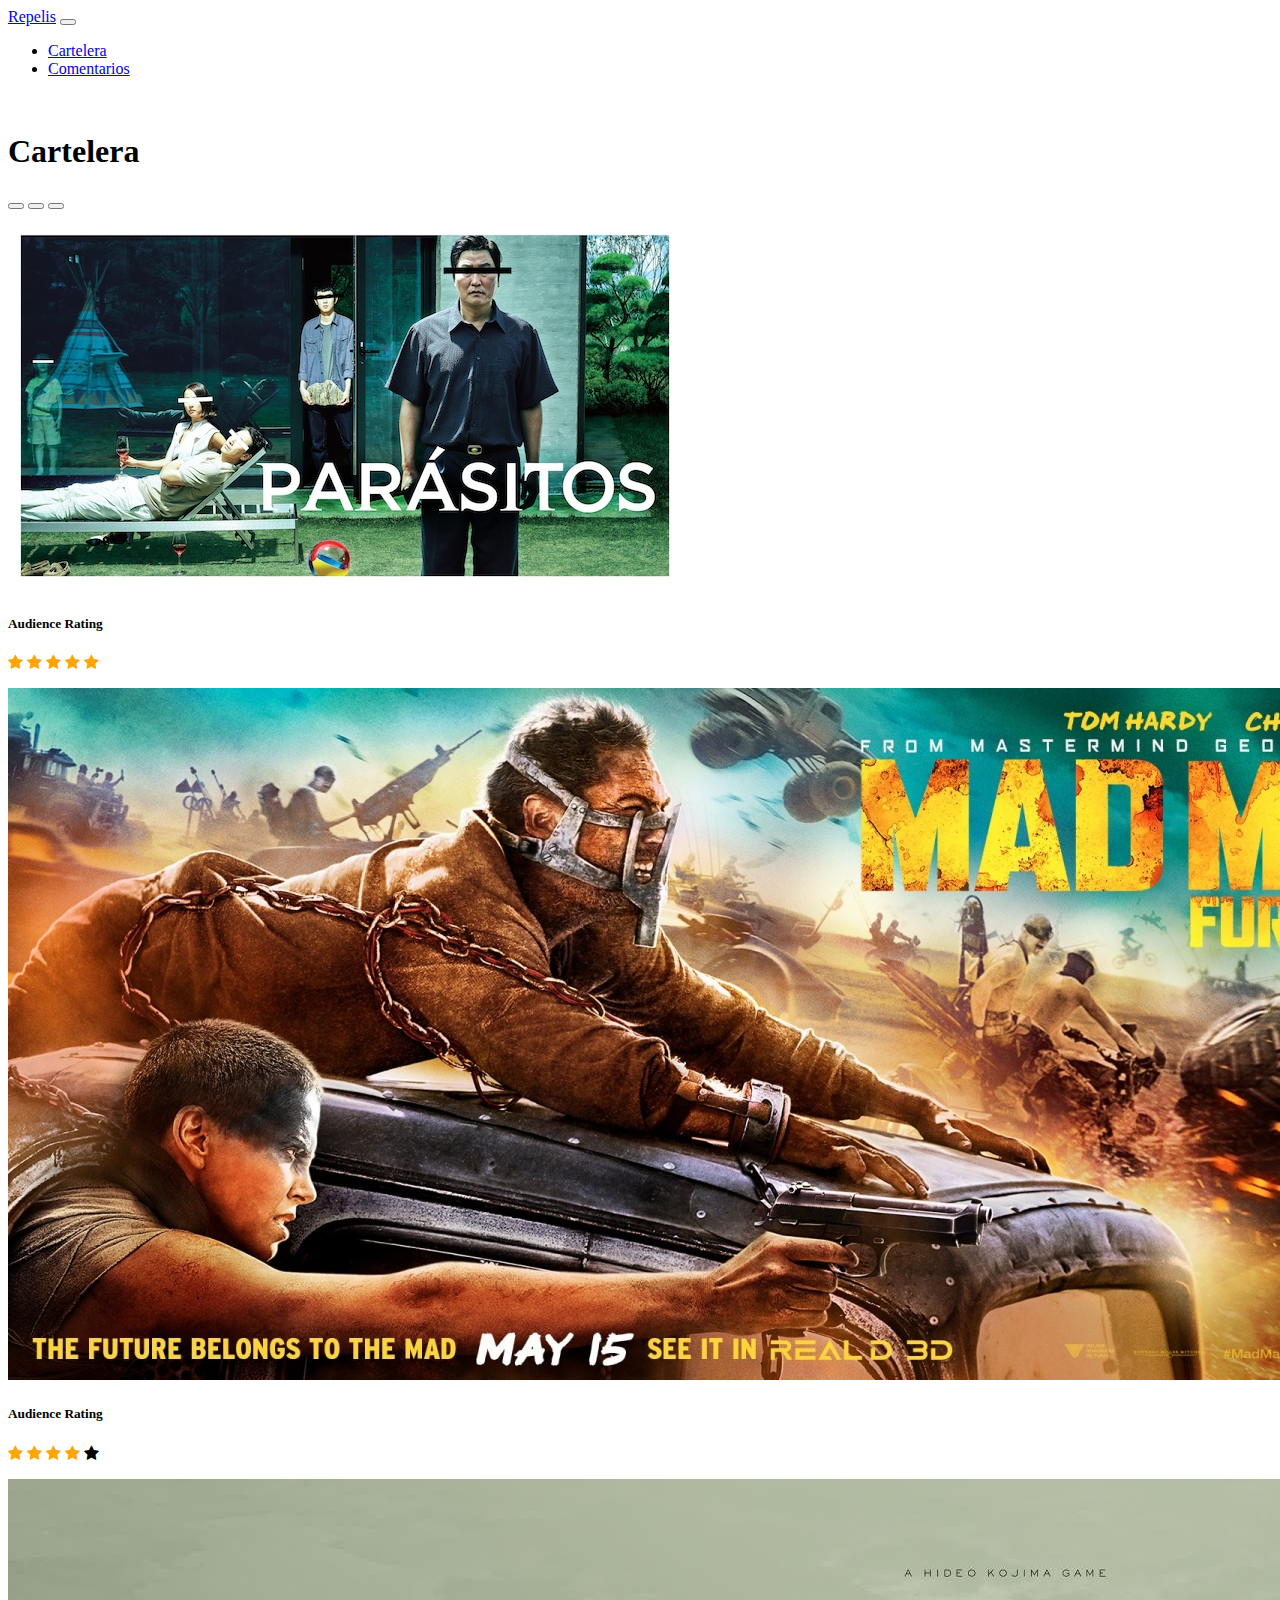
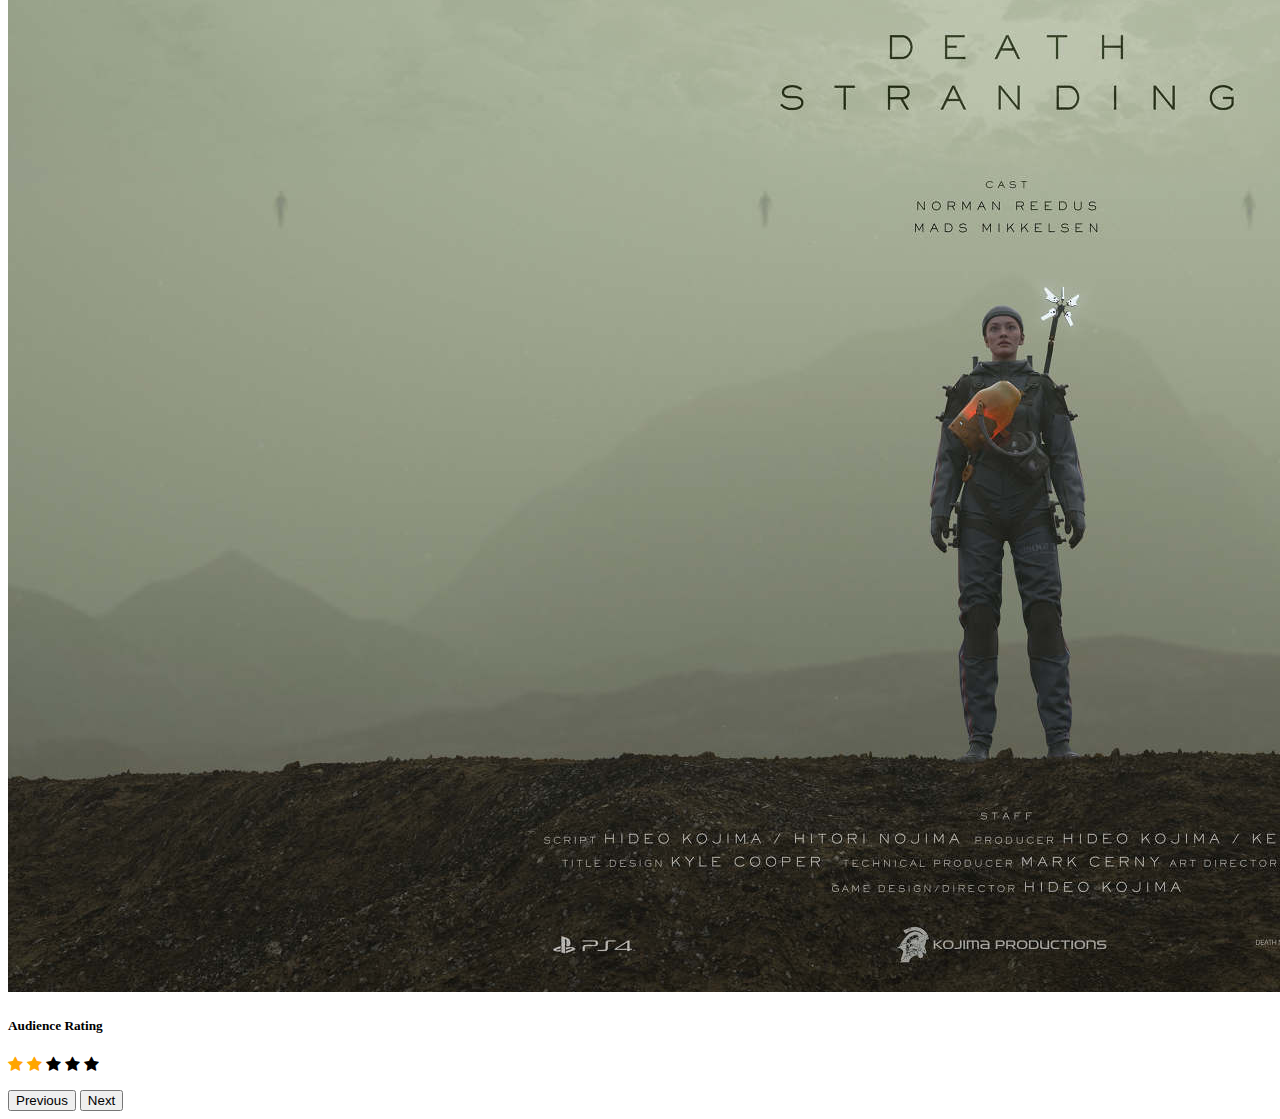
<file: reto8/index.html>
<!DOCTYPE html>
<html lang= "es">


<head>
<title>Reto 8- Catelera</title>
<link href="https://cdn.jsdelivr.net/npm/bootstrap@5.1.2/dist/css/bootstrap.min.css" rel="stylesheet" integrity="sha384-uWxY/CJNBR+1zjPWmfnSnVxwRheevXITnMqoEIeG1LJrdI0GlVs/9cVSyPYXdcSF" crossorigin="anonymous">
<link rel ="stylesheet" href="style.css">
<link rel="stylesheet" href="https://cdnjs.cloudflare.com/ajax/libs/font-awesome/4.7.0/css/font-awesome.min.css">
<script src="https://code.jquery.com/jquery-3.1.1.slim.min.js" integrity="sha384-A7FZj7v+d/sdmMqp/nOQwliLvUsJfDHW+k9Omg/a/EheAdgtzNs3hpfag6Ed950n" crossorigin="anonymous"></script>
<script src="https://maxcdn.bootstrapcdn.com/bootstrap/4.0.0-alpha.6/js/bootstrap.min.js" integrity="sha384-vBWWzlZJ8ea9aCX4pEW3rVHjgjt7zpkNpZk+02D9phzyeVkE+jo0ieGizqPLForn" crossorigin="anonymous"></script>


</head>

<body>
    <nav class="navbar navbar-expand-lg navbar-dark bg-dark">
        <div class="container-fluid">
          <a class="navbar-brand" href="index.html">Repelis</a>
          <button class="navbar-toggler" type="button" data-bs-toggle="collapse" data-bs-target="#navbarNav" aria-controls="navbarNav" aria-expanded="false" aria-label="Toggle navigation">
            <span class="navbar-toggler-icon"></span>
          </button>
          <div class="collapse navbar-collapse" id="navbarNav">
            <ul class="navbar-nav">
              <li class="nav-item">
                <a class="nav-link active" aria-current="page" href="#">Cartelera</a>
              </li>
              <li class="nav-item">
                <a class="nav-link" href="index - copia.html">Comentarios</a>
              </li>
         
            
              </li>
            </ul>
          </div>
        </div>
      </nav>

      

      <div class="container">
          <br>
     <h1>Cartelera</h1>

<div id="carouselExampleCaptions" class="carousel slide" data-bs-ride="carousel">
    <div class="carousel-indicators">
      <button type="button" data-bs-target="#carouselExampleCaptions" data-bs-slide-to="0" class="active" aria-current="true" aria-label="Slide 1"></button>
      <button type="button" data-bs-target="#carouselExampleCaptions" data-bs-slide-to="1" aria-label="Slide 2"></button>
      <button type="button" data-bs-target="#carouselExampleCaptions" data-bs-slide-to="2" aria-label="Slide 3"></button>
    </div>
    <div class="carousel-inner">
      <div class="carousel-item active">
        <img src="PARASITEWHORIZONTAL.jpg" class="d-block w-100" alt="carousel-control-next-icon">
        <div class="carousel-caption d-none d-md-block">
          <h5>Audience Rating</h5>
          
          <span class="fa fa-star checked caca" ></span>
          <span class="fa fa-star checked caca "></span>
          <span class="fa fa-star checked caca"></span>
          <span class="fa fa-star checked caca"></span>
          <span class="fa fa-star checked caca"></span>
          <p></p>

        </div>
      </div>
      <div class="carousel-item">
        <img src="madmax.jpg" class="d-block w-100" alt="carousel-control-next-icon">
        <div class="carousel-caption d-none d-md-block">
            <h5>Audience Rating</h5>
            <span class="fa fa-star checked caca"></span>
            <span class="fa fa-star checked caca"></span>
            <span class="fa fa-star checked caca"></span>
            <span class="fa fa-star checked caca"></span>
            <span class="fa fa-star"></span>
            <p></p>
        </div>
      </div>
      <div class="carousel-item">
        <img src="deathstranding.jpg" class="d-block w-100" alt="carousel-control-next-icon">
        <div class="carousel-caption d-none d-md-block">
            <h5>Audience Rating</h5>
            <span class="fa fa-star checked caca"></span>
            <span class="fa fa-star checked caca"></span>
            <span class="fa fa-star"></span>
            <span class="fa fa-star "></span>
            <span class="fa fa-star"></span>
            <p></p>
        </div>
      </div>
    </div>
    <button class="carousel-control-prev" type="button" data-bs-target="#carouselExampleCaptions" data-bs-slide="prev">
      <span class="carousel-control-prev-icon" aria-hidden="true"></span>
      <span class="visually-hidden">Previous</span>
    </button>
    <button class="carousel-control-next" type="button" data-bs-target="#carouselExampleCaptions" data-bs-slide="next">
      <span class="carousel-control-next-icon" aria-hidden="true"></span>
      <span class="visually-hidden">Next</span>
    </button>
  </div>
  </div>
  <script src="https://cdn.jsdelivr.net/npm/bootstrap@5.1.2/dist/js/bootstrap.bundle.min.js" integrity="sha384-kQtW33rZJAHjgefvhyyzcGF3C5TFyBQBA13V1RKPf4uH+bwyzQxZ6CmMZHmNBEfJ" crossorigin="anonymous"></script>
</body>

</html>
</file>
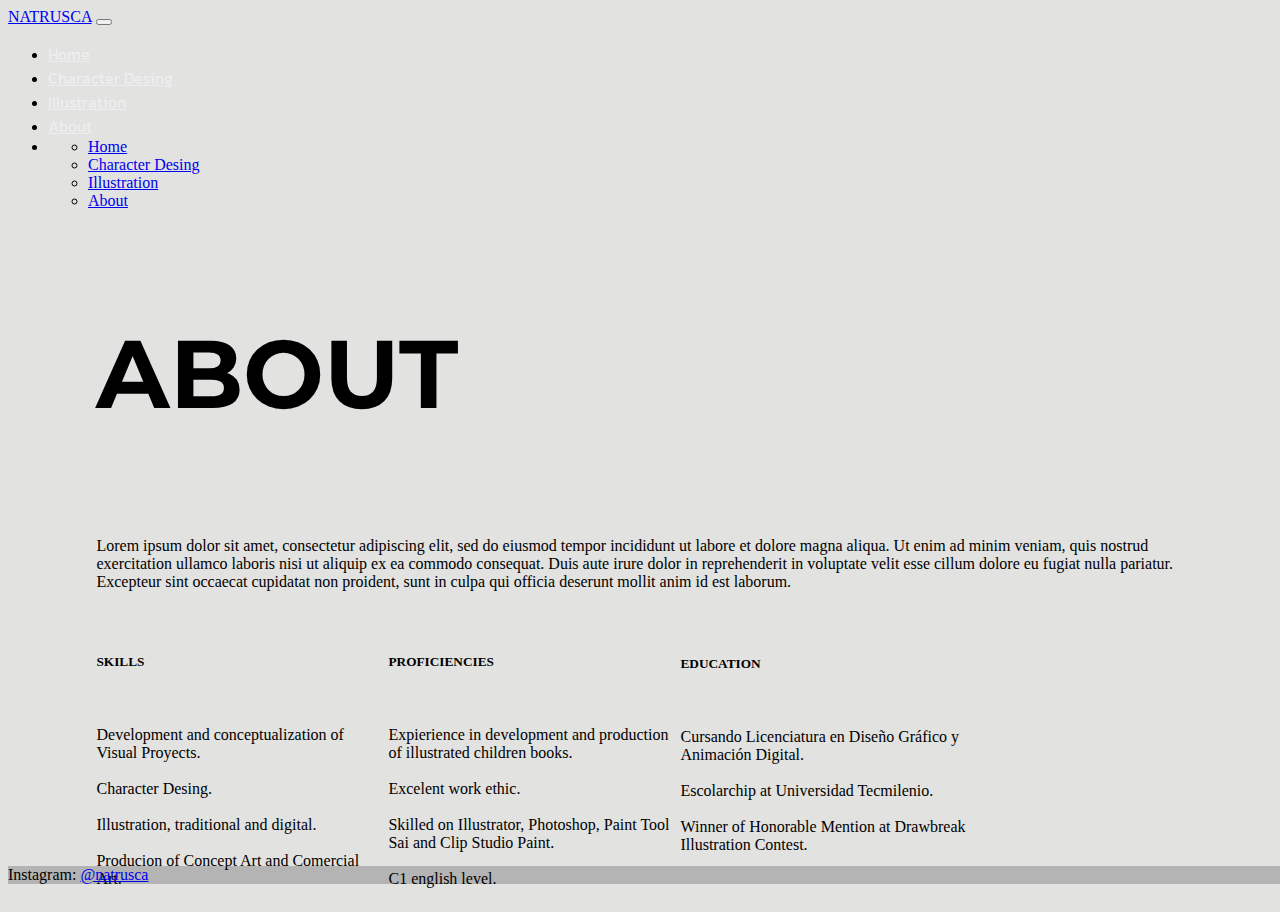
<file: Avance Ev 2/About.html>
<!DOCTYPE html>
<html lang="en">

<head>
    <title>Portafolio</title>
    <link href="https://cdn.jsdelivr.net/npm/bootstrap@5.1.3/dist/css/bootstrap.min.css" rel="stylesheet" integrity="sha384-1BmE4kWBq78iYhFldvKuhfTAU6auU8tT94WrHftjDbrCEXSU1oBoqyl2QvZ6jIW3" crossorigin="anonymous">
    <link rel="stylesheet" href="https://cdnjs.cloudflare.com/ajax/libs/animate.css/4.1.1/animate.min.css"/>
    <link rel ="stylesheet" href= "estilos.css">
    <link rel="stylesheet" href="https://cdnjs.cloudflare.com/ajax/libs/font-awesome/4.7.0/css/font-awesome.min.css">
    <script src="https://code.jquery.com/jquery-3.1.1.slim.min.js" integrity="sha384-A7FZj7v+d/sdmMqp/nOQwliLvUsJfDHW+k9Omg/a/EheAdgtzNs3hpfag6Ed950n" crossorigin="anonymous"></script>
    <script src="https://maxcdn.bootstrapcdn.com/bootstrap/4.0.0-alpha.6/js/bootstrap.min.js" integrity="sha384-vBWWzlZJ8ea9aCX4pEW3rVHjgjt7zpkNpZk+02D9phzyeVkE+jo0ieGizqPLForn" crossorigin="anonymous"></script>
    <link rel="preconnect" href="https://fonts.googleapis.com">
    <link rel="preconnect" href="https://fonts.gstatic.com" crossorigin>
    <link href="https://fonts.googleapis.com/css2?family=Kanit:wght@300;900&display=swap" rel="stylesheet">
</head>

  
<body style="background-color:#e2e2e1;">
 
    <!-- NAV BAR -->
    <div>
    <nav class="navbar navbar-expand-lg navbar-dark bg-dark">
        <div class="container-fluid">
          <a class="navbar-brand" href="index.html">NATRUSCA</a>
          <button class="navbar-toggler" type="button" data-bs-toggle="collapse" data-bs-target="#navbarNavDropdown" aria-controls="navbarNavDropdown" aria-expanded="false" aria-label="Toggle navigation">
            <span class="navbar-toggler-icon"></span>
          </button>
          <div class="collapse navbar-collapse" id="navbarNavDropdown">
            <ul class="navbar-nav">
              <li class="nav-item">
                <a class="nav-link active"  href="index.html">Home</a>
              </li>
              <li class="nav-item">
                <a class="nav-link"  href="CharacterDesing.html">Character Desing</a>
              </li>
              <li class="nav-item">
                <a class="nav-link" href="Illustration.html">Illustration</a>
              </li>
              <li class="nav-item">
                <a class="nav-link" aria-current="page" href="About.html">About</a>
              </li>
              <li class="nav-item dropdown">
                <a class="nav-link dropdown-toggle" href="#" id="navbarDropdownMenuLink" role="button" data-bs-toggle="dropdown" aria-expanded="false">
                 
                </a>
                <ul class="dropdown-menu" aria-labelledby="navbarDropdownMenuLink">
                  <li><a class="dropdown-item" href="index.html">Home</a></li>
                  <li><a class="dropdown-item" href="CharacterDesing.html">Character Desing</a></li>
                  <li><a class="dropdown-item" href="Illustration.html">Illustration</a></li>
                  <li><a class="dropdown-item" href="About.html">About</a></li>
                </ul>
              </li>
            </ul>
          </div>
        </div>
      </nav>
    </div>

    <!-- TITLE --> 
    <div class="container-lg, animate__animated animate__fadeInDown ">
    <h2 class="container-lg" id="title-sec"> ABOUT</h2>
    </div>
  
    <!-- TEXT --> 
    <div class="container-lg, animate__animated animate__fadeInDown " >
       
    <p  class="container-lg">Lorem ipsum dolor sit amet, consectetur adipiscing elit, sed do eiusmod tempor incididunt ut labore et dolore magna aliqua. Ut enim ad minim veniam, quis nostrud exercitation ullamco laboris nisi ut aliquip ex ea commodo consequat. Duis aute irure dolor in reprehenderit in voluptate velit esse cillum dolore eu fugiat nulla pariatur.
     Excepteur sint occaecat cupidatat non proident, sunt in culpa qui officia deserunt mollit anim id est laborum.</p>
    
    </div>
     
    
   <!-- CARD --> 
   <div class="container-lg">
   
   
    <div class="card text-white bg-dark mb-3, animate__animated animate__fadeInDown " style="max-width: 18rem;">
      
      <div class="card-body">
        <h5 class="card-title">SKILLS</h5><br>
        <p class="card-text">Development and conceptualization of Visual Proyects. <br><br>


          Character Desing.<br><br>
          
          Illustration, traditional and digital.<br><br>
          
          Producion of Concept Art and Comercial Art.</p>
    </div>
   </div>
 
   
   <!-- CARD --> 
   
    <div class="card text-white bg-dark mb-3, animate__animated animate__fadeInDown " style="max-width: 18rem;">
      
      <div class="card-body">
      <h5 class="card-title">PROFICIENCIES</h5><br>
      <p class="card-text">Expierience in development and production of illustrated children books.<br><br>

        Excelent work ethic.<br><br>
        
        Skilled on Illustrator, Photoshop, Paint Tool Sai and Clip Studio Paint.<br><br>
        
        C1 english level.</p>
     </div>
    </div>

  <!-- CARD --> 
   
  <div class="card text-white bg-dark mb-3, animate__animated animate__fadeInDown " style="max-width: 18rem;">
   
    <div class="card-body">
    <h5 class="card-title">EDUCATION</h5><br>
    <p class="card-text">Cursando Licenciatura en Diseño Gráfico y Animación Digital.<br><br>

      Escolarchip at Universidad Tecmilenio.<br><br>
      
      Winner of Honorable Mention at Drawbreak Illustration Contest.</p><br>
   </div>
  </div>
  

   </div>

    <!-- FOOTER -->

    <div>
      <footer class="bg-dark text-center text-white, " id="footer">
      
      
        <!-- Copyright -->
        <div class="text-center p-3" style="background-color: rgba(0, 0, 0, 0.2);">
          <p>Instagram:
          <a class="text-white" href="https://www.instagram.com/natrusca/">@natrusca</a>
        </p>
        
        </div>
        <!-- Copyright -->
      </footer>
    </div>
</body>

<script src="https://cdn.jsdelivr.net/npm/bootstrap@5.1.2/dist/js/bootstrap.bundle.min.js" integrity="sha384-kQtW33rZJAHjgefvhyyzcGF3C5TFyBQBA13V1RKPf4uH+bwyzQxZ6CmMZHmNBEfJ" crossorigin="anonymous"></script>
</html>
</file>
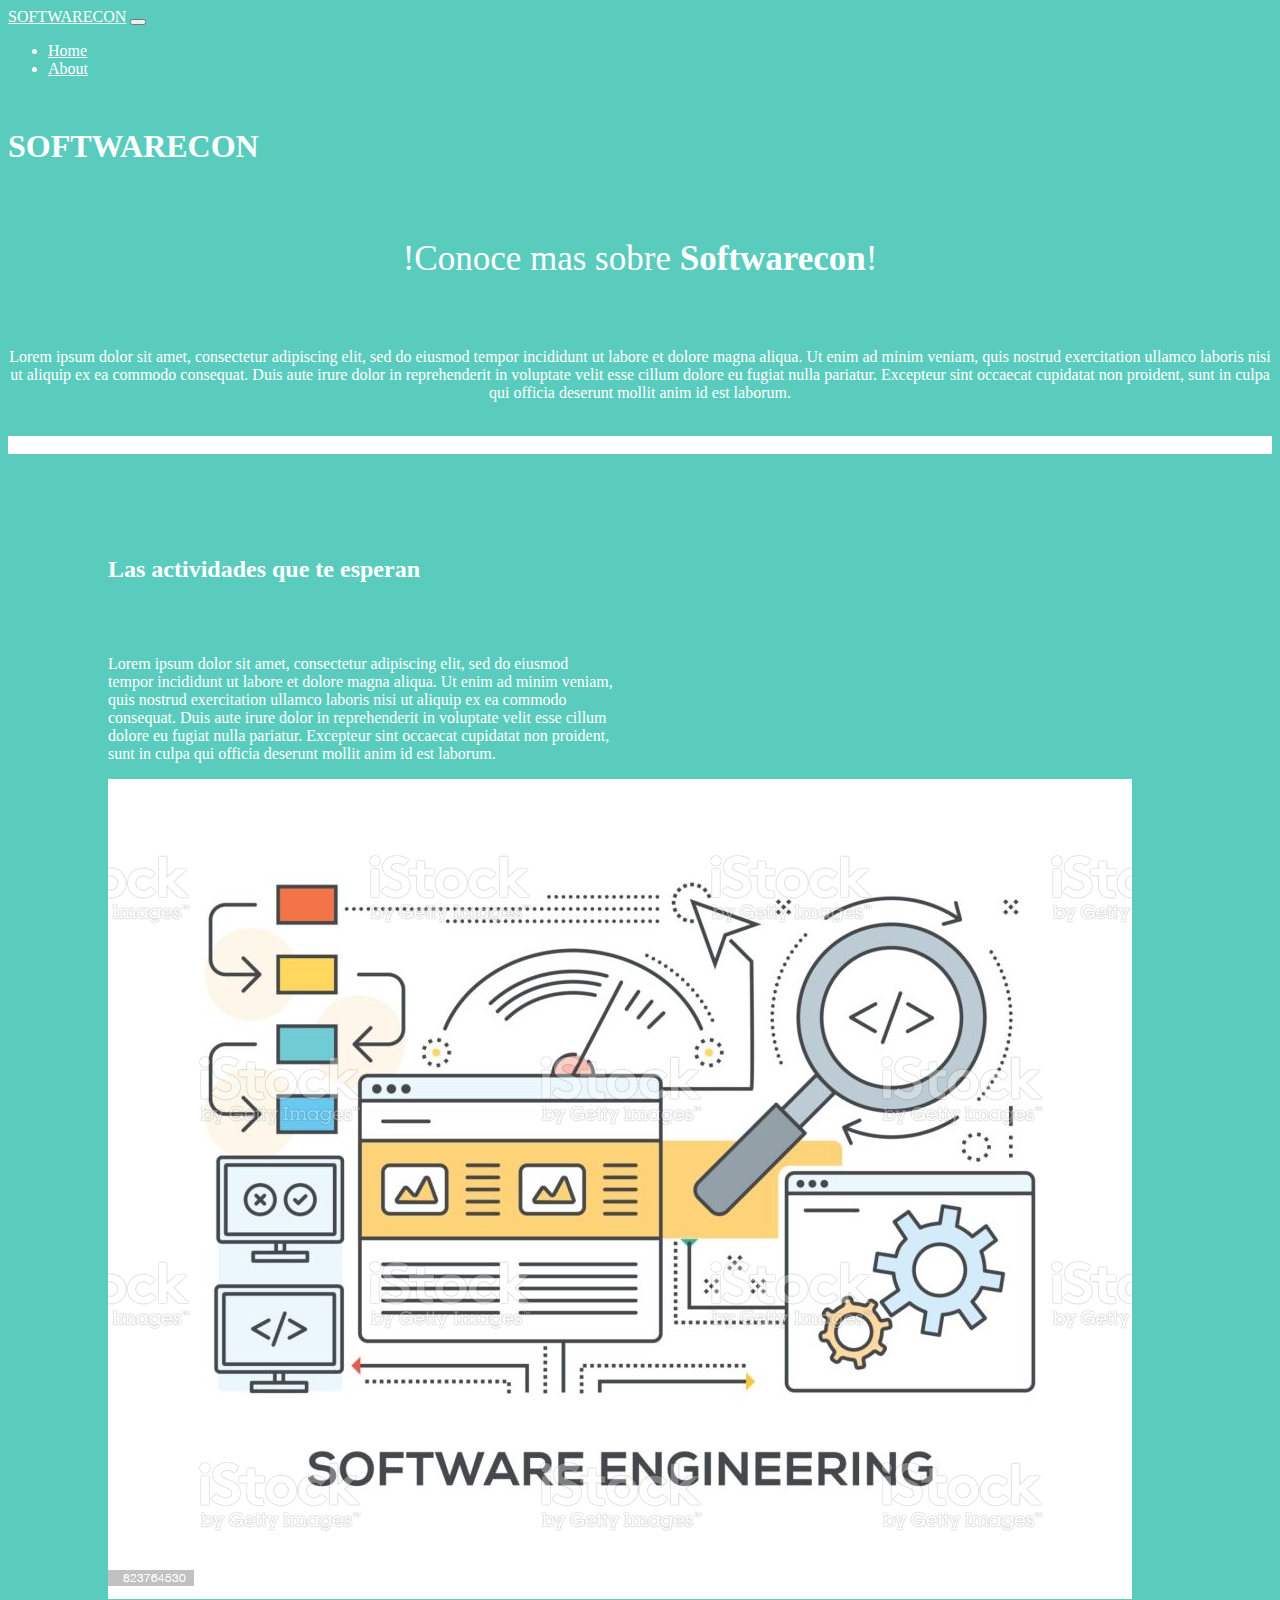
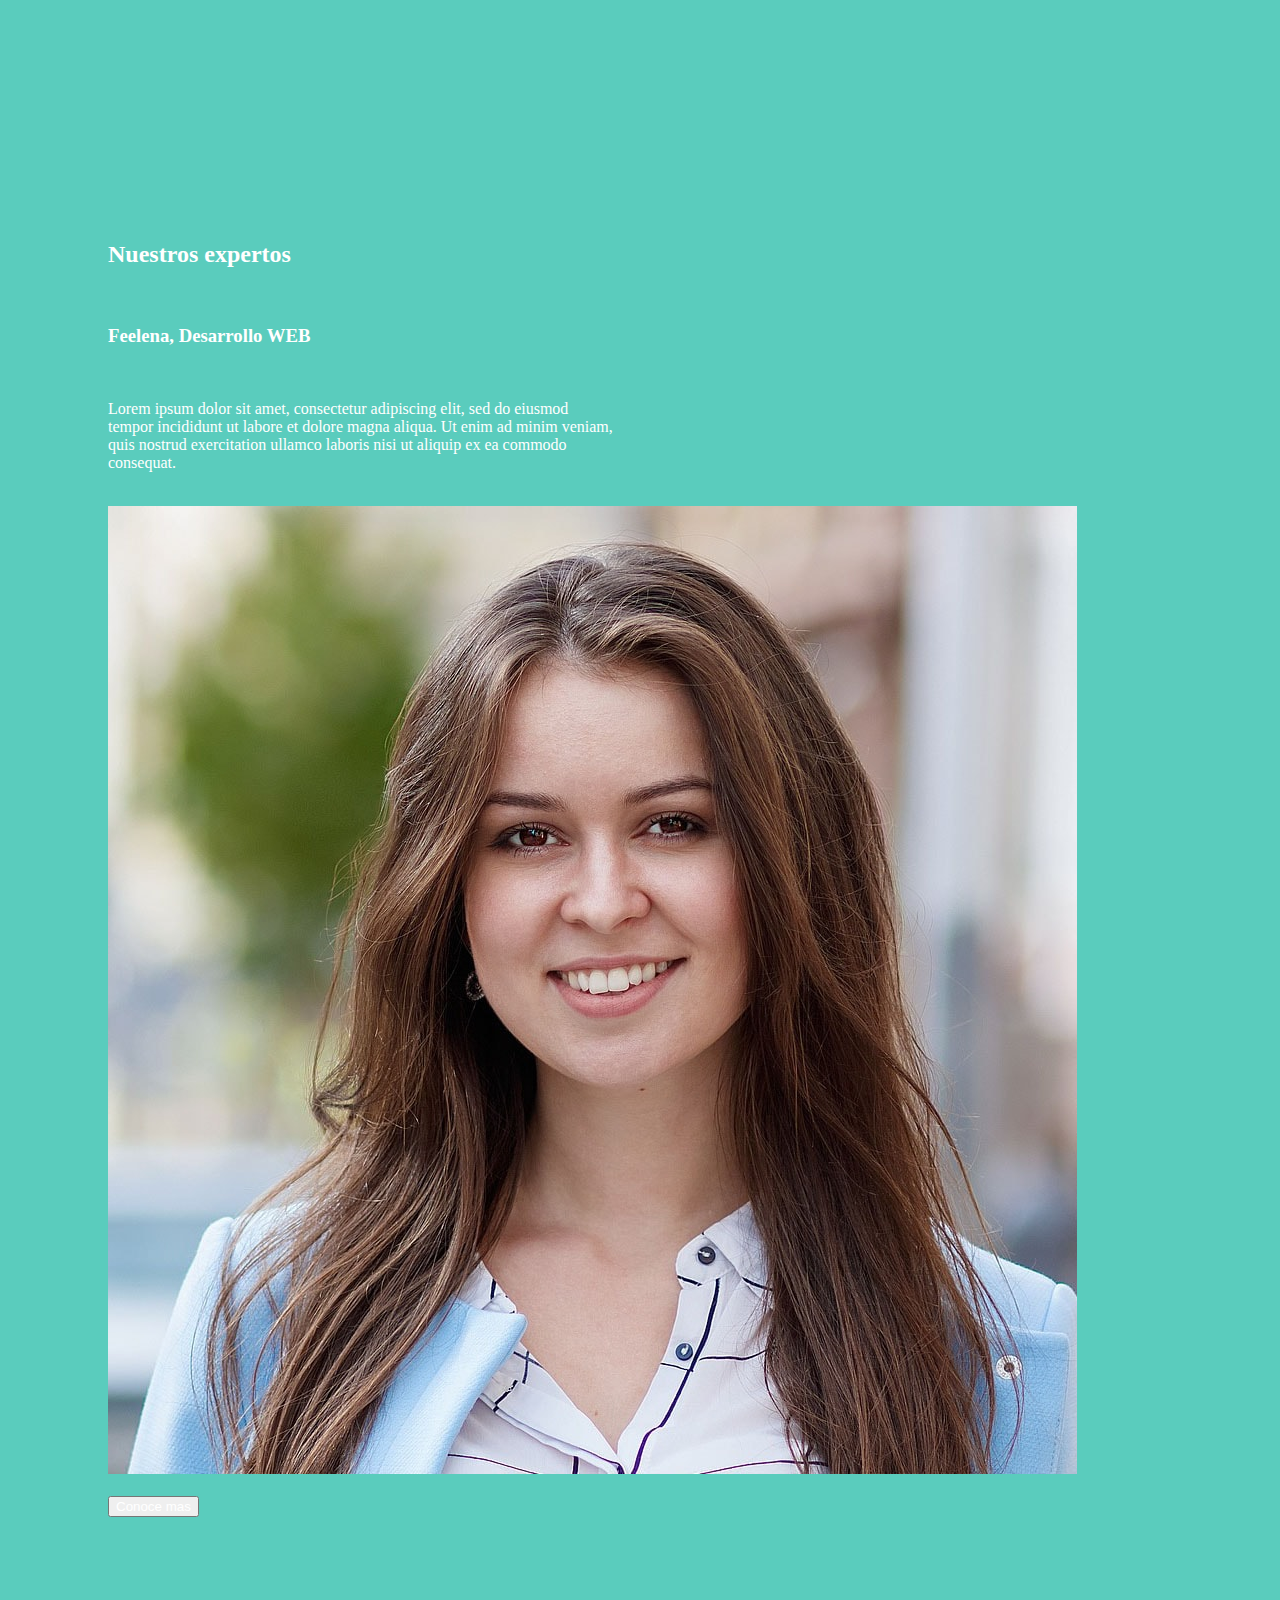
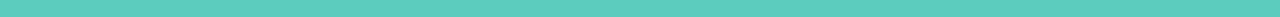
<file: Reto 9/index_about.html>
<!DOCTYPE html>
<html xmlns="http://www.w3.org/1999/xhtml">

<head>

    <link href="https://cdn.jsdelivr.net/npm/bootstrap@5.1.3/dist/css/bootstrap.min.css" rel="stylesheet" integrity="sha384-1BmE4kWBq78iYhFldvKuhfTAU6auU8tT94WrHftjDbrCEXSU1oBoqyl2QvZ6jIW3" crossorigin="anonymous">
    <link rel="stylesheet" href="estilos.css">


<meta http-equiv="Content-Type" content="text/html; charset=utf-8"/>

    <title>Reto 9</title>
</head>
<body>
    <nav class="navbar navbar-expand-lg navbar-light bg-light">
        <div class="container-fluid">
          <a class="navbar-brand" href="index_home.html">SOFTWARECON</a>
          <button class="navbar-toggler" type="button" data-bs-toggle="collapse" data-bs-target="#navbarNavDropdown" aria-controls="navbarNavDropdown" aria-expanded="false" aria-label="Toggle navigation">
            <span class="navbar-toggler-icon"></span>
          </button>
          <div class="collapse navbar-collapse" id="navbarNavDropdown">
            <ul class="navbar-nav">
              <li class="nav-item">
                <a class="nav-link active" aria-current="page" href="index_home.html">Home</a>
              </li>
             
              <li class="nav-item">
                <a class="nav-link" href="#">About</a>
              </li>
             
            </ul>
          </div>
        </div>
      </nav>


      <header>
          
          <div class = "container-md">
            <h1><strong>SOFTWARECON</strong></h1>
		<center>
            <br>
		<p class="subtitle">!Conoce mas sobre <strong>Softwarecon</strong>!</p>
    <br>
    <p>Lorem ipsum dolor sit amet, consectetur adipiscing elit, sed do eiusmod tempor incididunt ut labore et dolore magna aliqua. Ut enim ad minim veniam, quis nostrud exercitation ullamco laboris nisi ut aliquip ex ea commodo consequat. Duis aute irure dolor in reprehenderit in voluptate velit esse cillum dolore eu fugiat nulla pariatur.
      Excepteur sint occaecat cupidatat non proident, sunt in culpa qui officia deserunt mollit anim id est laborum.</p>
  
  </center>

          </div>


	</header>
	<br>
    
    <article>
        <div class = "container-sm"> 
		
		
        <section>
			<h2><strong>Las actividades que te esperan</strong></h2>

            <br>
            
            <br>
			<p>Lorem ipsum dolor sit amet, consectetur adipiscing elit, sed do eiusmod tempor incididunt ut labore et dolore magna aliqua. Ut enim ad minim veniam, quis nostrud exercitation ullamco laboris nisi ut aliquip ex ea commodo consequat. Duis aute irure dolor in reprehenderit in voluptate velit esse cillum dolore eu fugiat nulla pariatur.
                 Excepteur sint occaecat cupidatat non proident, sunt in culpa qui officia deserunt mollit anim id est laborum.</p>


                 <img src="een.jpg" class="img-fluid" alt="...">
                 <br>
                 <br>
                 
		</section>
	
    
    
    </article>



<section>
    
		<aside class = "container-sm">
    				<h2><strong>Nuestros expertos</strong></h2>
                    <br>
                    <h3>Feelena, Desarrollo WEB</h3>
                    <br>
    				<p>Lorem ipsum dolor sit amet, consectetur adipiscing elit, sed do eiusmod tempor incididunt ut labore et dolore magna aliqua. Ut enim ad minim veniam,
               quis nostrud exercitation ullamco laboris nisi ut aliquip ex ea commodo consequat.  </p>
               <br>
               <img src="fellena.jpg" class="img-fluid" alt="...">
               <br>

               <br>
               <button type="button" class="btn btn-light" scr="...">Conoce mas</button>
                    
		</aside>
    </section>
    
    

<footer class="dodo">
	<small>esto no quiero que se vea mas que como una franja atravez de la pantalla</small>
</footer>
</body>
</html>
</file>
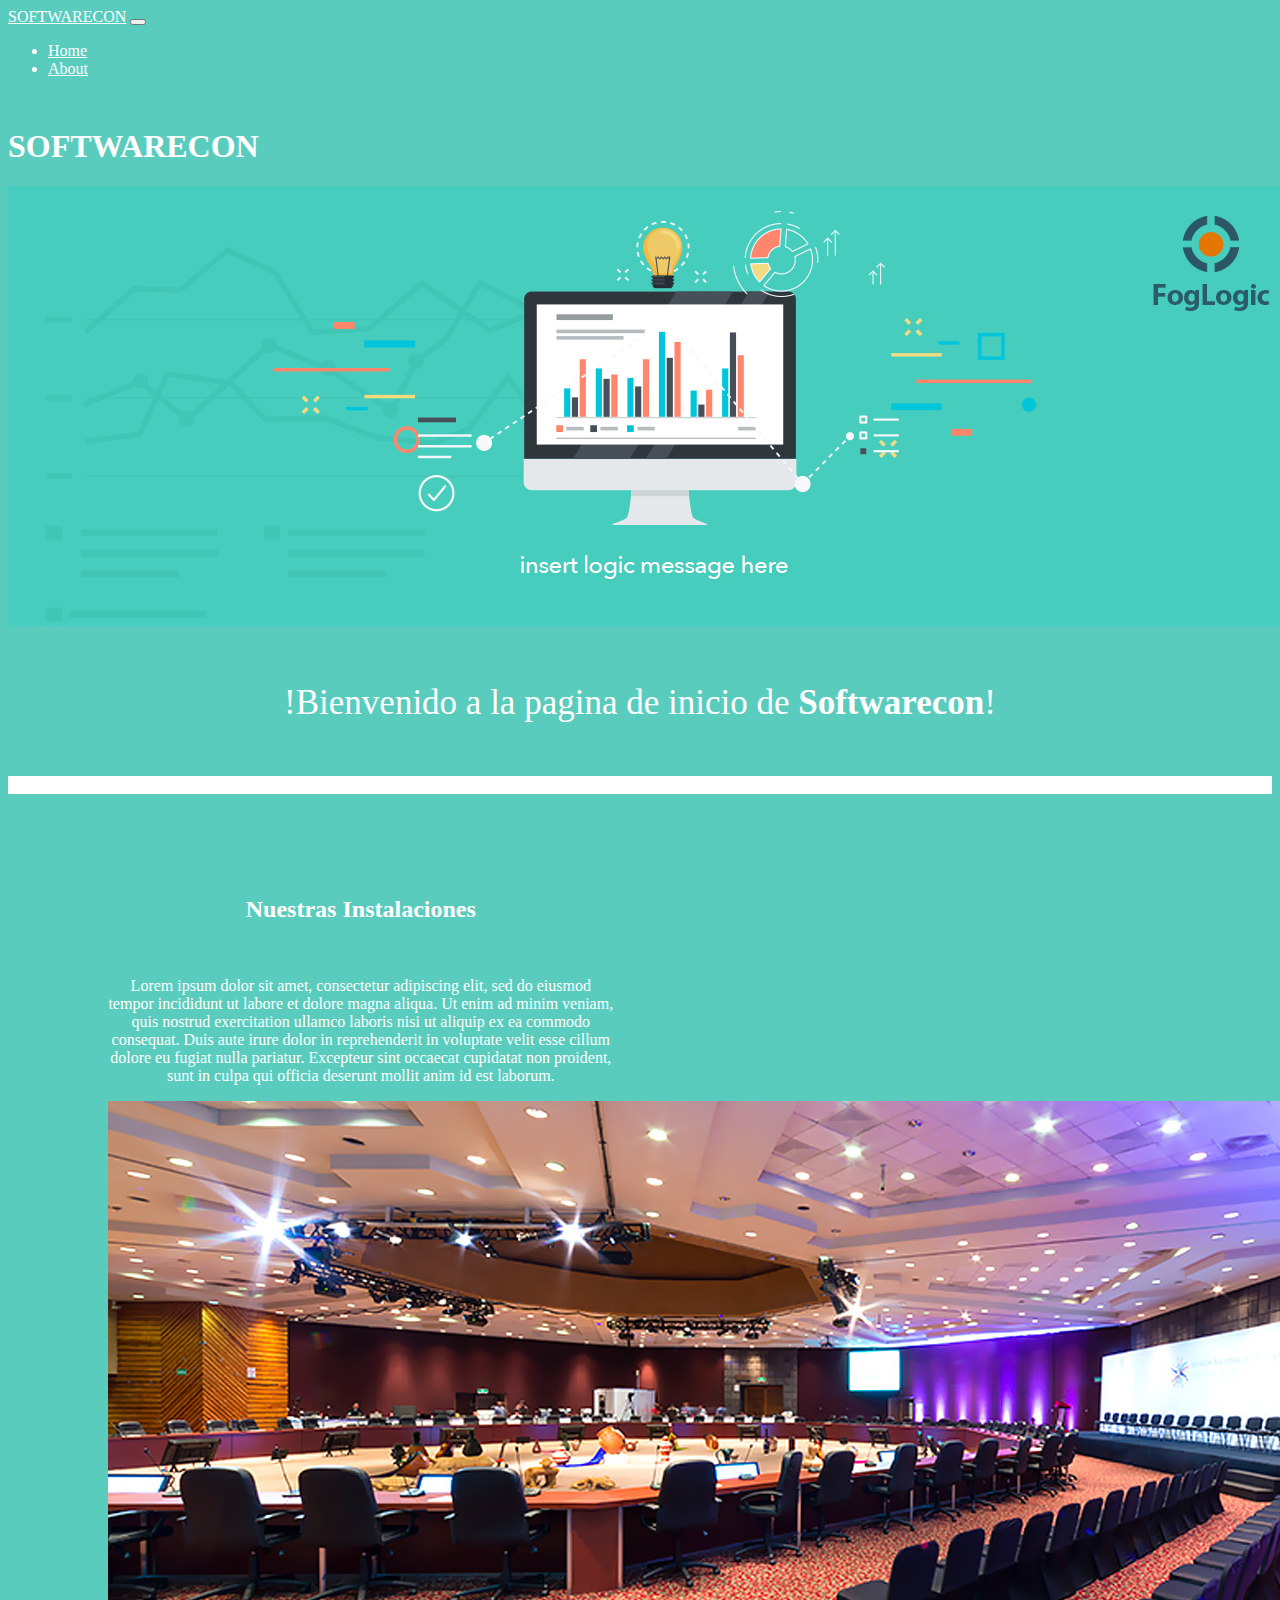
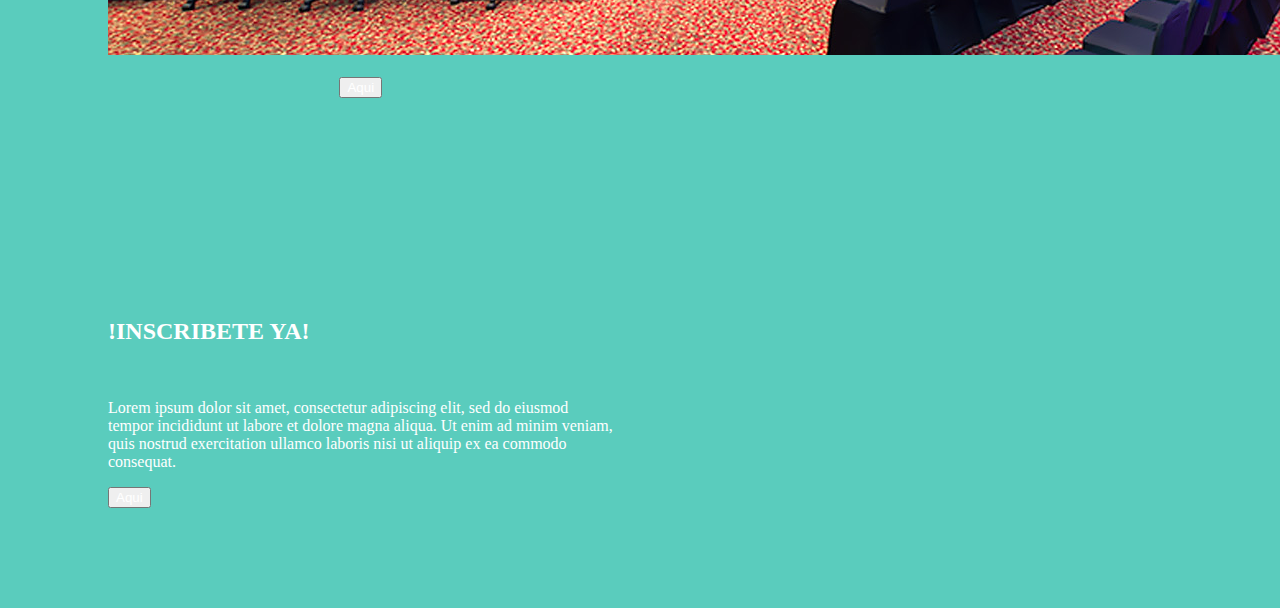
<file: Reto 9/index_home.html>
<!DOCTYPE html>
<html xmlns="http://www.w3.org/1999/xhtml">

<head>

    <link href="https://cdn.jsdelivr.net/npm/bootstrap@5.1.3/dist/css/bootstrap.min.css" rel="stylesheet" integrity="sha384-1BmE4kWBq78iYhFldvKuhfTAU6auU8tT94WrHftjDbrCEXSU1oBoqyl2QvZ6jIW3" crossorigin="anonymous">
    <link rel="stylesheet" href="estilos.css">


<meta http-equiv="Content-Type" content="text/html; charset=utf-8"/>

    <title>Reto 9</title>
</head>
<body>
    <nav class="navbar navbar-expand-lg navbar-light bg-light">
        <div class="container-fluid">
          <a class="navbar-brand" href="#">SOFTWARECON</a>
          <button class="navbar-toggler" type="button" data-bs-toggle="collapse" data-bs-target="#navbarNavDropdown" aria-controls="navbarNavDropdown" aria-expanded="false" aria-label="Toggle navigation">
            <span class="navbar-toggler-icon"></span>
          </button>
          <div class="collapse navbar-collapse" id="navbarNavDropdown">
            <ul class="navbar-nav">
              <li class="nav-item">
                <a class="nav-link active" aria-current="page" href="index_home.html">Home</a>
              </li>
             
              <li class="nav-item">
                <a class="nav-link" href="index_about.html">About</a>
              </li>
             
            </ul>
          </div>
        </div>
      </nav>


      <header>
          
          <div class = "container-md">
            <h1><strong>SOFTWARECON</strong></h1>
            <img src="header cover.jpg" class="img-fluid" alt="Responsive image">
		<center>
            <br>
		<p class="subtitle">!Bienvenido a la pagina de inicio de <strong>Softwarecon</strong>!</p>
        </center>

          </div>


	</header>
	<br>
    
    <article>
        <center>
        <div class = "container-sm"> 
		
		
        <section>
			<h2><strong>Nuestras Instalaciones</strong></h2>

            <br>
            
			<p>Lorem ipsum dolor sit amet, consectetur adipiscing elit, sed do eiusmod tempor incididunt ut labore et dolore magna aliqua. Ut enim ad minim veniam, quis nostrud exercitation ullamco laboris nisi ut aliquip ex ea commodo consequat. Duis aute irure dolor in reprehenderit in voluptate velit esse cillum dolore eu fugiat nulla pariatur.
                 Excepteur sint occaecat cupidatat non proident, sunt in culpa qui officia deserunt mollit anim id est laborum.</p>


                 <img src="conf.jpg" class="img-fluid" alt="...">
                 <br>
                 <br>
                 <button type="button" class="btn btn-light" href="index_about.html">Aqui</button>
		</section>
	
    
    </center>
    </article>



<section>
  
		<aside class = "container-sm">
    				<h2><strong>!INSCRIBETE YA!</strong></h2>
                    <br>
    				<p>Lorem ipsum dolor sit amet, consectetur adipiscing elit, sed do eiusmod tempor incididunt ut labore et dolore magna aliqua. Ut enim ad minim veniam, quis nostrud exercitation ullamco laboris nisi ut aliquip ex ea commodo consequat.  </p>
                    <button type="button" class="btn btn-light" href="index_about.html">Aqui</button>
		</aside>
    </section>
    
    

<footer class="dodo">
	<small>esto no quiero que se vea mas que como una franja atravez de la pantalla</small>
</footer>
</body>
</html>
</file>
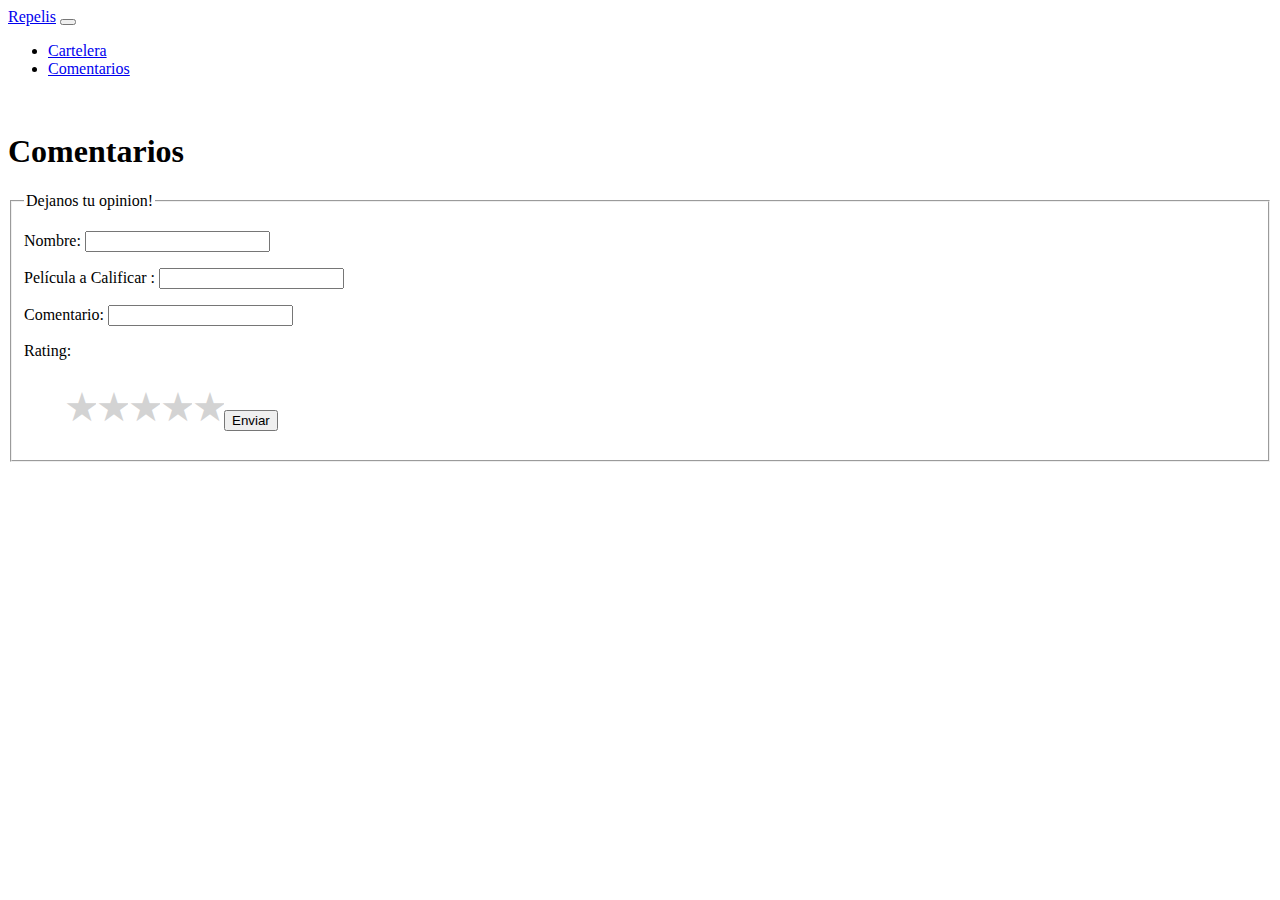
<file: reto8/index - copia.html>
<!DOCTYPE html>
<html lang= "es">


<head>
<title>Reto 8- Catelera</title>
<link href="https://cdn.jsdelivr.net/npm/bootstrap@5.1.2/dist/css/bootstrap.min.css" rel="stylesheet" integrity="sha384-uWxY/CJNBR+1zjPWmfnSnVxwRheevXITnMqoEIeG1LJrdI0GlVs/9cVSyPYXdcSF" crossorigin="anonymous">
<link rel ="stylesheet" href="style.css">
<link rel="stylesheet" href="https://cdnjs.cloudflare.com/ajax/libs/font-awesome/4.7.0/css/font-awesome.min.css">
<script src="https://code.jquery.com/jquery-3.1.1.slim.min.js" integrity="sha384-A7FZj7v+d/sdmMqp/nOQwliLvUsJfDHW+k9Omg/a/EheAdgtzNs3hpfag6Ed950n" crossorigin="anonymous"></script>
<script src="https://maxcdn.bootstrapcdn.com/bootstrap/4.0.0-alpha.6/js/bootstrap.min.js" integrity="sha384-vBWWzlZJ8ea9aCX4pEW3rVHjgjt7zpkNpZk+02D9phzyeVkE+jo0ieGizqPLForn" crossorigin="anonymous"></script>


</head>

<body>
    <nav class="navbar navbar-expand-lg navbar-dark bg-dark">
        <div class="container-fluid">
          <a class="navbar-brand" href="index.html">Repelis</a>
          <button class="navbar-toggler" type="button" data-bs-toggle="collapse" data-bs-target="#navbarNav" aria-controls="navbarNav" aria-expanded="false" aria-label="Toggle navigation">
            <span class="navbar-toggler-icon"></span>
          </button>
          <div class="collapse navbar-collapse" id="navbarNav">
            <ul class="navbar-nav">
              <li class="nav-item">
                <a class="nav-link"  href="index.html">Cartelera</a>
              </li>
              <li class="nav-item">
                <a class="nav-link active" aria-current="page" href="#">Comentarios</a>
              </li>
         
            
              </li>
            </ul>
          </div>
        </div>
      </nav>

      

      <div class="container">
        <br>
        <h1>Comentarios</h1>
        <form>

          <fieldset>
              <legend>Dejanos tu opinion!</legend>

              <form>

                <p><label>Nombre: <input type="text" name="username" required></label></p> 
            
                  <p><label>Película a Calificar : <input type="text" name="motivo" list="motivo"></label></p>
                      <datalist id="motivo">
                          <option value="Parasite "> </option>
                          <option value="Mad Max : Fury Road"></option>
                          <option value="Death Stranding"></option>
                        
                      </datalist>

                      <p><label>Comentario: <input type="text" name="username" ></label></p> 

                      <p><label>Rating: </label></p>
                      <ul class="rate-area">
                        <input type="radio" id="5-star" name="crating" value="5">
                        <label for="5-star" title="Amazing">5 stars</label>
                        <input type="radio" id="4-star" name="crating" value="4">
                        <label for="4-star" title="Good">4 stars</label>
                        <input type="radio" id="3-star" name="crating" value="3">
                        <label for="3-star" title="Average">3 stars</label>
                        <input type="radio" id="2-star" name="crating" value="2">
                        <label for="2-star" title="Not Good">2 stars</label>
                        <input type="radio" id="1-star" required=""
                        name="crating" value="1" aria-required="true">
                        <label for="1-star" title="Bad">1 star</label>
                      </ul>
                      <br>
  
              </form>

             
    
              <p><button type="submit">Enviar</button></p>
         
          </fieldset>

         
      </form>


  
  </div>
  <script src="https://cdn.jsdelivr.net/npm/bootstrap@5.1.2/dist/js/bootstrap.bundle.min.js" integrity="sha384-kQtW33rZJAHjgefvhyyzcGF3C5TFyBQBA13V1RKPf4uH+bwyzQxZ6CmMZHmNBEfJ" crossorigin="anonymous"></script>
</body>

</html>
</file>
<file: reto8/style.css>
.checked {
    color: orange;
  }
 .caca:hover{
    transform: translateY(-10px);
    
}

.rate-area {
    float:left;
    border-style: none;
}

.rate-area:not(:checked) > input {
    position:absolute;
    top:-9999px;
    clip:rect(0,0,0,0);
}

.rate-area:not(:checked) > label {
    float: right;
    width: .80em;
    overflow: hidden;
    white-space: nowrap;
    cursor: pointer;
    font-size: 40px;
    line-height: 32px;
    color: lightgrey;
    margin-bottom: 10px !important;
}
.rate-area:not(:checked) > label:before {
    content: '★';
}

.rate-area > input:checked ~ label {
    color: orange;
 
    text-shadow: none;
}

.rate-area:not(:checked) > label:hover,
.rate-area:not(:checked) > label:hover ~ label {
    color: orange;
    ;
    
}

.rate-area > input:checked + label:hover,
.rate-area > input:checked + label:hover ~ label,
.rate-area > input:checked ~ label:hover,
.rate-area > input:checked ~ label:hover ~ label,
.rate-area > label:hover ~ input:checked ~ label {
    color: orange;
    ;
    text-shadow: none;
    
}

.rate-area > label:active {
    position:relative;
    top:0px;
    left:0px; 
}
</file>
<file: Avance Ev 2/estilos.css>
@import url('https://fonts.googleapis.com/css2?family=Kanit:wght@300;900&family=Montserrat:wght@900&display=swap');

.body{
    background-color:#e2e2e1;
}

#title{
    font-family: 'Montserrat';
}

#title-sec{
    font-family: 'Montserrat';
    font-size: 600%;
}

.navbar-nav .nav-item .nav-link {
    color: rgb(238, 238, 238);
    font-family: 'Kanit', black;
}

.navbar-nav .nav-item.active .nav-link,
.navbar-nav .nav-item:hover .nav-link {
    color:#ffbe0b;
}


.header-home {
    background-image: url('img/banner-small.png');
    background-repeat: no-repeat;
    background-attachment: fixed;
    background-size: 100%, 500%;
    padding: 5% 10%;
    margin: 5%, 10%;
   
}
h1 {
    color: rgb(255, 255, 255);
    font-family: 'Montserrat';
    font-size: 500%;
    text-align: center;
    
}

.card{
    display:inline-block;
}

.container-sm{
    padding: 0%;

}

.container-lg{
    padding-left: 7%;
    padding-right: 7%;
    padding-top: 2%;

}

.container-carrusel{
    padding-left: 20%;
    padding-right: 15%;
    padding-top: 2%;
    padding-bottom: 3%;

}

#footer{
    position:absolute;
    bottom:0;
    width:100%;
}

img{
    width: 100%;
    height: 100%;
}

.img-carrousel{
    width: 100%;
    height: 100%;
    align-content: center;
}

#carousel-captions{
    top:25%;
    color:#161616;
}

@media screen and (max-width: 1000px) {
    .carousel-caption {
        font-size: 300%;
        top: 10%; 
    }
  }

a#download {
    display: block;
    text-align: center;
    width: 150px;
    margin: 0px auto;
    padding: 20px;
    color: white;
    text-transform: uppercase;
    font-family: Arial;
    border: 1px solid #fff;
    text-decoration: none;
    border-radius: 10px;
}
</file>
<file: Reto 9/estilos.css>
*{
    
    color: white;
}
body{
   
    background-color: rgb(90, 204, 189);
    

}

header{
    margin-top: 50px;
}


h2{
color: rgb(255, 209, 60);

}


.subtitle{

    font-size: 35px;

}

.container-sm{
    width: 40%;
    float: left;
    padding: 100px;
}

.dodo{
    width: 100%;
    background-color: white;
}
</file>
